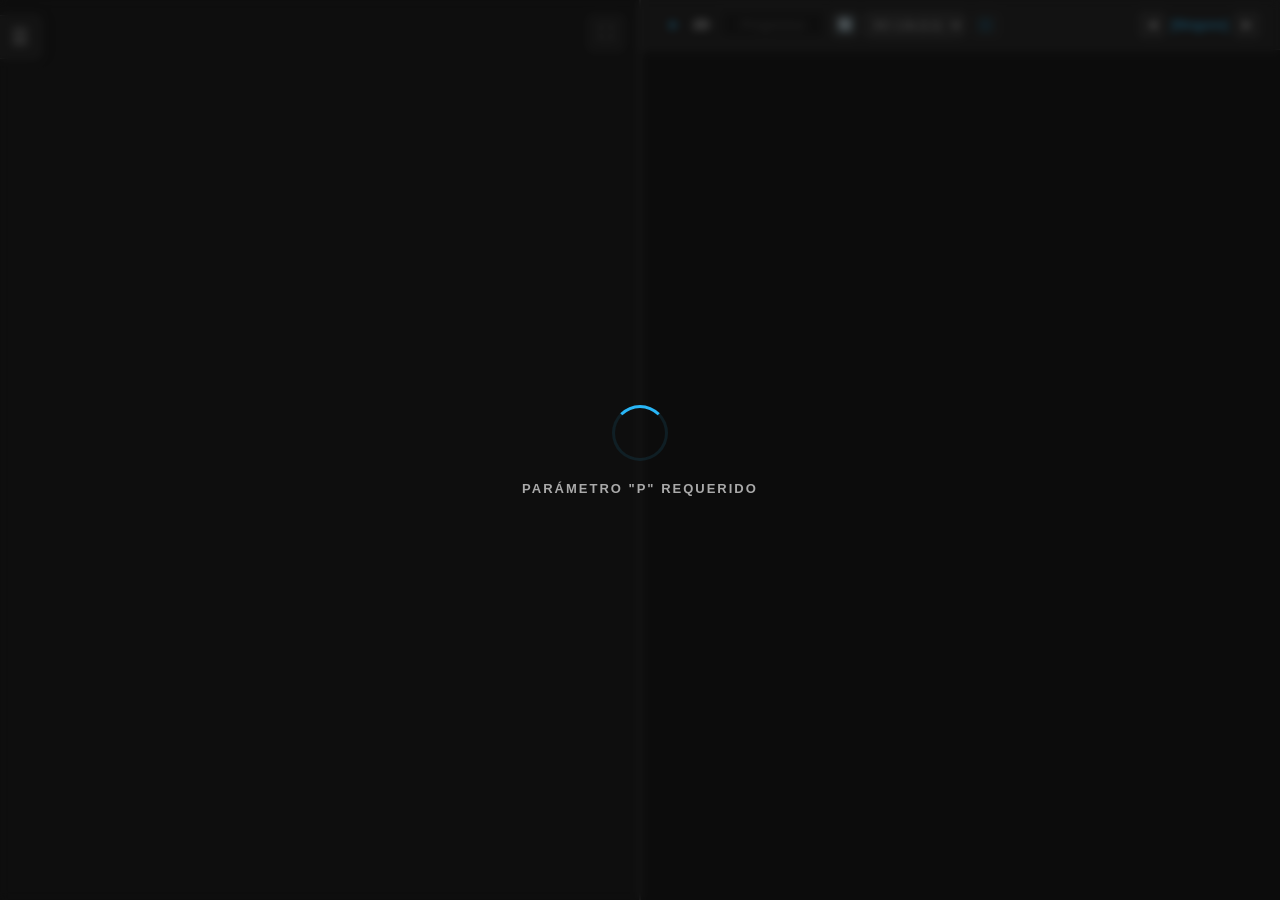
<file: index.html>
<!DOCTYPE html>
<html lang="es">
<head>
    <meta charset="UTF-8">
    <meta name="viewport" content="width=device-width, initial-scale=1.0, maximum-scale=1.0, user-scalable=no">
    <title>Visor Geofísico</title>
    <script src="shared/js/tokens.js"></script>
    <link rel="stylesheet" href="shared/css/visor-styles.css">
    <script src="shared/js/three.min.js"></script>
    <script src="shared/js/OrbitControls.js"></script>
    <script src="shared/js/utm.js"></script>
    <script>if('serviceWorker' in navigator){window.addEventListener('load', ()=>navigator.serviceWorker.register('sw.js', { updateViaCache: 'none' }))}</script>
</head>
<body>
    <div id="loading-screen">
        <div class="spinner"></div>
        <div id="loading-text">Cargando visor...</div>
    </div>

    <div id="main-wrapper">
        <div id="sidebar" class="collapsed">
            <div id="toggle-sidebar" title="Ocultar/Mostrar panel">☰</div>
            <div id="sidebar-content">
                <h1 style="border:none; margin-bottom: 15px; font-size:16px; color: var(--accent-color); text-transform: uppercase; letter-spacing: 1px; margin-top:0;">Visor Geofísico</h1>

                <div class="accordion-item">
                    <div class="accordion-header" onclick="toggleAccordion(this)">
                        <div class="accordion-title"><span class="accordion-icon">🗄️</span> 1. IMPORTAR DATOS</div>
                        <span class="chevron">▼</span>
                    </div>
                    <div class="accordion-content" style="display: none;">
                        <div class="file-drop-zone" onclick="document.getElementById('file-loader').click()">
                            <span id="drop-text">Cargar archivos de datos (.js)</span>
                            <input type="file" id="file-loader" class="file-input" accept=".js" multiple>
                        </div>
                    </div>
                </div>

                <div class="accordion-item">
                    <div class="accordion-header active" onclick="toggleAccordion(this)">
                        <div class="accordion-title"><span class="accordion-icon">⚙️</span> 2. AJUSTES TERRENO</div>
                        <span class="chevron">▲</span>
                    </div>
                    <div class="accordion-content" style="display: block;">
                        <div class="setting-row">
                            <span class="setting-label">Mostrar Terreno</span>
                            <label class="switch">
                                <input type="checkbox" id="chk-terreno" checked>
                                <span class="slider"></span>
                            </label>
                        </div>
                        <div class="setting-row">
                            <span class="setting-label">Cortinas Transparentes</span>
                            <label class="switch">
                                <input type="checkbox" id="chk-cortinas" checked>
                                <span class="slider"></span>
                            </label>
                        </div>
                        <div class="setting-row">
                            <span class="setting-label">Color Altimétrico</span>
                            <label class="switch">
                                <input type="checkbox" id="chk-hipsometrico" checked>
                                <span class="slider"></span>
                            </label>
                        </div>
                        <div class="setting-row" style="flex-direction: column; align-items: stretch; gap: 4px;">
                            <div style="display:flex; justify-content:space-between; align-items:center;">
                                <span class="setting-label">Intensidad Relieve</span>
                                <span id="relief-val" style="font-size:11px; color:var(--accent-color); font-weight:bold;">70%</span>
                            </div>
                            <input type="range" id="relief-intensity" min="0" max="100" step="5" value="70" style="width: 100%;">
                        </div>
                        <div class="setting-row" style="margin-bottom: 25px;">
                            <span class="setting-label">Opacidad</span>
                            <input type="range" id="opacity-terreno" min="0" max="1" step="0.05" value="0.85" style="width: 50%;">
                        </div>
                        <!-- hidden: kept for backward compat with JS handlers -->
                        <input type="color" id="color-terreno" value="#304120" style="display:none;">
                        <div class="z-input-container">
                            <label>Recorte Altura (Z)</label>
                            <input type="number" id="z-limit-input" value="3000" step="10">
                        </div>
                    </div>
                </div>

                <div class="accordion-item" style="flex-grow: 1; display: flex; flex-direction: column;">
                    <div class="accordion-header active" onclick="toggleAccordion(this)">
                        <div class="accordion-title"><span class="accordion-icon">🗺️</span> 3. CAPAS ACTIVAS</div>
                        <span class="chevron">▲</span>
                    </div>
                    <div class="accordion-content" style="display: block; flex-grow: 1; padding: 10px;">
                        <div id="lista-capas">
                            <div id="empty-list-msg" style="font-size: 12px; color: #555; text-align: center; padding: 15px; border: 1px dashed #333; border-radius: 6px;">Ningún archivo cargado</div>
                        </div>
                    </div>
                </div>

                <div class="accordion-item">
                    <div class="accordion-header" onclick="toggleAccordion(this)">
                        <div class="accordion-title"><span class="accordion-icon">🛤️</span> 4. DATOS PROGRESIVAS</div>
                        <span class="chevron">▼</span>
                    </div>
                    <div class="accordion-content" style="display: none; padding: 10px;">
                        <div id="lista-progresivas">
                            <div id="empty-txt-msg" style="font-size: 12px; color: #555; text-align: center; padding: 10px; border: 1px dashed #333; border-radius: 6px;">Sin progresivas (TXT)</div>
                        </div>
                    </div>
                </div>
            </div>
        </div>

        <div id="views-container">
            <div id="view-3d" class="viewport">
                <button id="btn-fullscreen" title="Pantalla Completa" style="position: absolute; top: 15px; right: 15px; background: rgba(30, 30, 30, 0.8); border: 1px solid var(--border-color); color: var(--text-color); border-radius: 6px; width: 36px; height: 36px; cursor: pointer; display: flex; align-items: center; justify-content: center; z-index: 10; font-size: 16px; transition: background 0.2s, color 0.2s;">⛶</button>
                <div id="canvas-3d"></div>
                <div id="coords-3d"></div>
            </div>

            <div id="toggle-2d-sidebar" title="Mostrar Vista 2D">▶</div>

            <div id="view-2d" class="viewport">
                <div id="view-2d-header">
                    <div style="display:flex; align-items:center;">
                        <button id="btn-toggle-2d" title="Ocultar/Mostrar panel 2D">▼</button>
                        <span class="header-title-text" style="margin-left:8px;">2D</span>
                        <div class="search-prog-container">
                            <input type="number" id="search-progressive" placeholder="Progresiva" title="Ingresar Progresiva y presionar Enter">
                        </div>
                        <button id="btn-refresh-2d" class="btn-profile-nav" title="Restaurar vista" style="margin-left: 6px; font-size: 13px;">🔄</button>
                        <select id="select-ve" title="Exageración Vertical" style="margin-left: 6px; background: rgba(255,255,255,0.08); border: 1px solid #444; color: var(--text-color); border-radius: 4px; padding: 4px 6px; font-size: 11px; cursor: pointer; outline: none; transition: background 0.2s, border-color 0.2s; height: 26px; box-sizing: border-box;">
                            <option value="1" selected>EV: 1.0x (1:1)</option>
                            <option value="1.5">EV: 1.5x</option>
                            <option value="2">EV: 2.0x</option>
                            <option value="3">EV: 3.0x</option>
                            <option value="5">EV: 5.0x</option>
                        </select>
                        <div id="geo-wrap" style="margin-left: 6px; position: relative;">
                            <button id="btn-geo" class="btn-geo disabled" title="Punto analizado: abrir en Google Earth o descargar KML" aria-haspopup="true" aria-expanded="false">🌐</button>
                            <div id="geo-menu" style="display: none;">
                                <div class="geo-option" data-action="earth">🌐 Ver en Google Earth</div>
                                <div class="geo-option" data-action="kml">📥 Descargar KML</div>
                            </div>
                        </div>
                    </div>

                    <div style="display:flex; align-items:center; gap:6px;">
                        <button id="btn-prev-profile" class="btn-profile-nav" title="Perfil Anterior">◀</button>
                        <span id="active-profile-title" style="color: var(--accent-color); font-size:12px; font-weight:bold;">[Ninguno]</span>
                        <button id="btn-next-profile" class="btn-profile-nav" title="Perfil Siguiente">▶</button>
                    </div>
                </div>

                <div id="progress-overlay-2d" style="position: absolute; top: 41px; left: 0; width: 100%; height: calc(100% - 41px); background: rgba(10, 10, 10, 0.85); backdrop-filter: blur(3px); z-index: 50; display: none; flex-direction: column; align-items: center; justify-content: center; gap: 15px; pointer-events: auto;">
                    <div class="spinner" style="width: 40px; height: 40px;"></div>
                    <div id="progress-text-2d" style="color: var(--accent-color); font-size: 13px; font-weight: bold; font-family: monospace; letter-spacing: 1px;">Procesando proyección: 0%</div>
                </div>

                <canvas id="canvas-2d" tabindex="0"></canvas>

                <div id="laser-info">
                    <div class="hud-stat">
                        <span class="hud-label">Progresiva (m)</span>
                        <span class="hud-value" id="hud-s">0.0 m</span>
                    </div>
                    <div class="hud-divider"></div>
                    <div class="hud-stat">
                        <span class="hud-label">Elevación (Z)</span>
                        <span class="hud-value" id="hud-z">0.0 m</span>
                    </div>
                    <div class="hud-divider"></div>
                    <div class="hud-stat">
                        <span class="hud-label">Prof. Terreno</span>
                        <span class="hud-value highlight" id="hud-prof">N/A</span>
                    </div>
                </div>
            </div>
        </div>
    </div>

    <script src="shared/js/visor-core.js"></script>
</body>
</html>
</file>
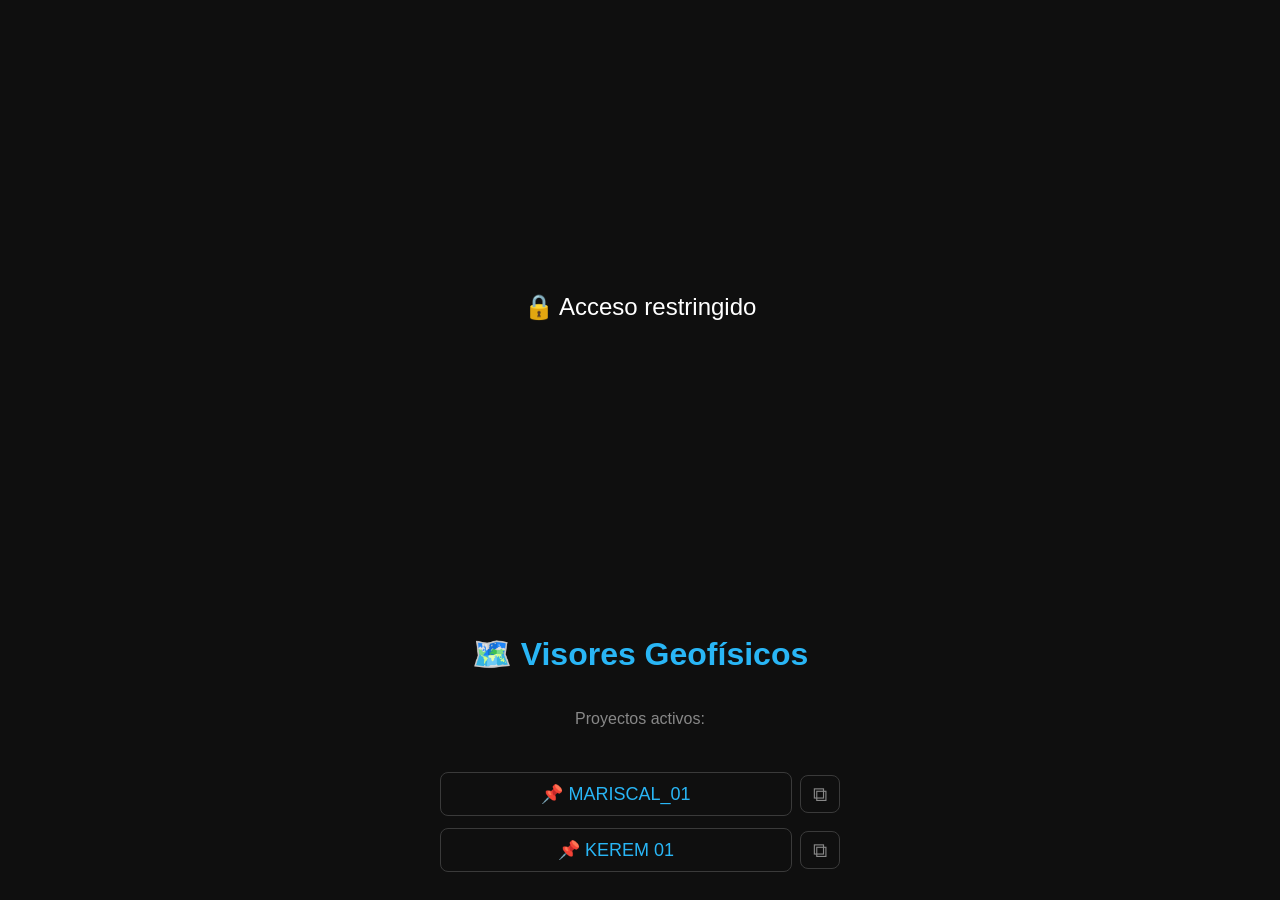
<file: admin.html>
<!DOCTYPE html>
<html lang="es">
<head>
    <meta charset="UTF-8">
    <meta name="viewport" content="width=device-width, initial-scale=1.0">
    <title>Visor Geofísico - Proyectos</title>
    <script src="shared/js/tokens.js"></script>
    <link rel="stylesheet" href="shared/css/visor-styles.css">
    <style>
        body { margin:0; background: var(--bg-color); color: var(--text-color); font-family:'Segoe UI',sans-serif; display:flex; flex-direction:column; align-items:center; justify-content:center; min-height:100vh; }
        h1 { color: var(--accent-color); }
        ul { list-style:none; padding:0; min-width:400px; }
        li { margin:12px 0; display:flex; align-items:center; gap:8px; }
        .proj-link { color: var(--accent-color); text-decoration:none; font-size:18px; padding:10px 20px; border:1px solid var(--border-color); border-radius:8px; flex:1; text-align:center; transition:background .2s; display:block; }
        .proj-link:hover { background: var(--sidebar-bg); }
        .btn-share { background:none; border:1px solid var(--border-color); border-radius:8px; color:#888; cursor:pointer; font-size:20px; padding:8px 12px; transition:background .2s,color .2s; line-height:1; }
        .btn-share:hover { background: var(--sidebar-bg); color: var(--accent-color); }
    </style>
</head>
<body>
<script>
if (new URLSearchParams(location.search).get('k') !== window.ADMIN_TOKEN) {
    document.body.innerHTML = '<div style="display:flex;align-items:center;justify-content:center;height:100vh;color:#fff;font-family:sans-serif;font-size:24px;background:#0f0f0f;">🔒 Acceso restringido</div>';
}
</script>
    <h1>🗺️ Visores Geofísicos</h1>
    <p style="color:#888;">Proyectos activos:</p>
    <ul>
        <li><a class="proj-link" href="#" onclick="abrirProyecto('proyecto-mariscal-01', 0, event)">📌 MARISCAL_01</a><button class="btn-share" onclick="copiarEnlace('proyecto-mariscal-01',0,this)" title="Copiar enlace">⧉</button></li>
        <li><a class="proj-link" href="#" onclick="abrirProyecto('Proyecto-kerem-01', 1, event)">📌 KEREM 01</a><button class="btn-share" onclick="copiarEnlace('Proyecto-kerem-01',1,this)" title="Copiar enlace">⧉</button></li>
    </ul>
    <script>
    function abrirProyecto(proyecto, tokenIdx, event) {
        if (event) event.preventDefault();
        const token = window.TOKEN_POOL[tokenIdx];
        window.location.href = 'index.html?p=' + proyecto + '&k=' + token;
    }
    function copiarEnlace(proyecto, tokenIdx, btn) {
        const token = window.TOKEN_POOL[tokenIdx];
        var url = location.origin + location.pathname.replace(/\/[^\/]*$/,'') + '/index.html?p=' + proyecto + '&k=' + token;
        navigator.clipboard.writeText(url).then(function() {
            var t = btn.textContent;
            btn.textContent = '✓';
            btn.style.color = '#4caf50';
            setTimeout(function() { btn.textContent = t; btn.style.color = ''; }, 2000);
        }).catch(function() {
            prompt('Copia el enlace manualmente:', url);
        });
    }
    </script>
</body>
</html>
</file>
<file: shared/css/visor-styles.css>
:root {
    --bg-color: #0f0f0f;
    --sidebar-bg: #1e1e1e;
    --panel-bg: #2a2a2a;
    --border-color: #3a3a3a;
    --text-color: #e0e0e0;
    --accent-color: #29b6f6;
    --accent-hover: #039be5;
    --danger-color: #ff5252;
    --sidebar-width: 320px;
}

body { 
    margin: 0; 
    overflow: hidden; 
    background-color: var(--bg-color); 
    font-family: 'Segoe UI', Tahoma, Geneva, Verdana, sans-serif; 
    color: var(--text-color); 
    height: 100vh;
    height: 100dvh;
}
#main-wrapper { 
    display: flex; 
    width: 100vw; 
    height: 100vh; 
    height: 100dvh; 
    overflow: hidden; 
    position: relative; 
}

/* Pantalla de Carga Inicial Semi-transparente */
#loading-screen {
    position: fixed;
    top: 0;
    left: 0;
    width: 100vw;
    height: 100vh;
    background-color: rgba(15, 15, 15, 0.65);
    backdrop-filter: blur(4px);
    z-index: 9999;
    display: flex;
    flex-direction: column;
    align-items: center;
    justify-content: center;
    transition: opacity 0.5s ease, visibility 0.5s;
}
.spinner {
    width: 50px;
    height: 50px;
    border: 3px solid rgba(41, 182, 246, 0.1);
    border-radius: 50%;
    border-top-color: var(--accent-color);
    animation: spin 1s linear infinite;
}
@keyframes spin {
    to { transform: rotate(360deg); }
}
#loading-text {
    margin-top: 20px;
    font-size: 13px;
    color: #aaa;
    letter-spacing: 2px;
    text-transform: uppercase;
    font-weight: 600;
}

#sidebar { width: var(--sidebar-width); background: var(--sidebar-bg); border-right: 1px solid var(--border-color); display: flex; flex-direction: column; transition: width 0.3s ease; position: relative; z-index: 20; flex-shrink: 0; }
#sidebar.collapsed { width: 0; border-right: none; }
#sidebar-content { padding: 20px; padding-top: 60px; overflow-y: auto; flex-grow: 1; width: var(--sidebar-width); box-sizing: border-box; transition: opacity 0.2s ease; }
#sidebar.collapsed #sidebar-content { opacity: 0; pointer-events: none; }

#toggle-sidebar { position: absolute; top: 15px; right: -42px; width: 42px; height: 42px; background: var(--sidebar-bg); border: 1px solid var(--border-color); border-left: none; border-radius: 0 8px 8px 0; color: var(--text-color); cursor: pointer; display: flex; align-items: center; justify-content: center; z-index: 21; box-shadow: 4px 0 10px rgba(0,0,0,0.3); font-size: 20px; transition: color 0.2s, background 0.2s; }
#toggle-sidebar:hover { color: var(--accent-color); }

#views-container { display: flex; flex-grow: 1; width: 0; flex-direction: row; }
.viewport { position: relative; flex: 1; height: 100%; box-sizing: border-box; min-height: 0; min-width: 0; }

#view-3d { border-right: 2px solid var(--border-color); }
#view-2d { background-color: #0b0b0b; display: flex; flex-direction: column; transition: flex 0.3s ease, width 0.3s ease, height 0.3s ease, opacity 0.3s ease; position: relative; }

#canvas-3d { width: 100%; height: 100%; }

/* Coordenadas discretas del punto analizado (esquina inferior izquierda del 3D) */
#coords-3d { 
    position: absolute; 
    bottom: 10px; 
    left: 12px; 
    z-index: 10; 
    display: none; 
    color: rgba(255, 255, 255, 0.55); 
    font-family: monospace; 
    font-size: 10px; 
    letter-spacing: 0.5px; 
    background: rgba(13, 21, 32, 0.35); 
    padding: 4px 8px; 
    border-radius: 4px; 
    pointer-events: none; 
    line-height: 1.4; 
}

#canvas-2d { flex-grow: 1; width: 100%; height: 100%; display: block; background-color: #0a0a0a; cursor: grab; outline: none; touch-action: none; overscroll-behavior: none; /* CONTROL DE NITIDEZ NATIVA (Nulo impacto en rendimiento) */
    image-rendering: -moz-crisp-edges;         /* Firefox antiguo */
    image-rendering: -webkit-crisp-edges;      /* Safari / Chrome antiguo */
    image-rendering: pixelated;                 /* Chrome, Edge, Safari moderno y Opera */
    image-rendering: crisp-edges;               /* Estándar CSS CSS4 */
}
#canvas-2d:active { cursor: grabbing; }

.accordion-item { margin-bottom: 12px; }
.accordion-header { background: var(--panel-bg); border: 1px solid var(--border-color); border-radius: 8px; padding: 12px 15px; display: flex; justify-content: space-between; align-items: center; cursor: pointer; font-size: 13px; font-weight: 600; transition: background 0.2s, border-radius 0.2s; user-select: none; }
.accordion-header:hover { background: #333333; }
.accordion-header.active { border-radius: 8px 8px 0 0; border-bottom: none; }
.accordion-title { display: flex; align-items: center; gap: 10px; }
.accordion-icon { font-size: 16px; }
.chevron { transition: transform 0.3s; font-size: 12px; color: #aaa; }
.accordion-header.active .chevron { transform: rotate(180deg); }
.accordion-content { background: rgba(255, 255, 255, 0.02); border: 1px solid var(--border-color); border-top: none; border-radius: 0 0 8px 8px; padding: 15px; display: none; }

.setting-row { display: flex; justify-content: space-between; align-items: center; margin-bottom: 18px; }
.setting-label { font-size: 13px; color: #ccc; }

.switch { position: relative; display: inline-block; width: 42px; height: 24px; flex-shrink: 0; }
.switch input { opacity: 0; width: 0; height: 0; }
.slider { position: absolute; cursor: pointer; top: 0; left: 0; right: 0; bottom: 0; background-color: #555; transition: .3s; border-radius: 24px; }
.slider:before { position: absolute; content: ""; height: 18px; width: 18px; left: 3px; bottom: 3px; background-color: white; transition: .3s; border-radius: 50%; }
input:checked + .slider { background-color: var(--accent-color); }
input:checked + .slider:before { transform: translateX(18px); }

.color-picker-container { display: flex; border: 1px solid #444; border-radius: 6px; overflow: hidden; background: #222; }
.color-hex { padding: 4px 8px; font-size: 12px; font-family: monospace; border-right: 1px solid #444; display: flex; align-items: center; color: #aaa; letter-spacing: 0.5px;}
input[type="color"] { border: none; width: 34px; height: 32px; padding: 0; background: transparent; cursor: pointer; }
input[type="color"]::-webkit-color-swatch-wrapper { padding: 4px; }
input[type="color"]::-webkit-color-swatch { border: none; border-radius: 3px; }

input[type="range"] { background: #222; border: 1px solid #444; color: white; border-radius: 4px; padding: 6px; font-size: 12px; accent-color: var(--accent-color); }

.z-input-container { position: relative; margin-top: 10px; }
.z-input-container label { position: absolute; top: -8px; left: 10px; background: var(--panel-bg); padding: 0 5px; font-size: 11px; color: #888; border-radius: 4px;}
.z-input-container input { width: 100%; box-sizing: border-box; background: transparent; padding: 12px 10px; border: 1px solid #444; border-radius: 6px; color: white; font-size: 13px; outline: none;}
.z-input-container input:focus { border-color: var(--accent-color); }

.file-drop-zone { border: 1px dashed #555; border-radius: 8px; padding: 15px; text-align: center; background: rgba(0, 0, 0, 0.2); cursor: pointer; transition: all 0.3s ease; font-size: 12px; color: #bbb; }
.file-drop-zone:hover { border-color: var(--accent-color); color: var(--accent-color); background: rgba(41, 182, 246, 0.05); }
.file-input { display: none; }

/* Estilos de Items de Capas y Resaltado de Selección Activa */
.layer-item { 
    display: flex; 
    align-items: center; 
    justify-content: space-between; 
    background: rgba(255, 255, 255, 0.05); 
    padding: 10px; 
    margin-bottom: 8px; 
    border-radius: 6px; 
    font-size: 12px; 
    border-left: 3px solid #555; 
    transition: border-color 0.3s, background-color 0.2s; 
}
.layer-item.active-2d { 
    background-color: rgba(41, 182, 246, 0.15) !important; 
    border-left-color: var(--accent-color) !important; 
    border-right: 2px solid var(--accent-color) !important; 
}
.layer-item.active-2d span[id^="name-"] {
    color: var(--accent-color) !important;
    font-weight: bold !important;
}
.layer-actions { display: flex; gap: 10px; align-items: center; }

.btn-action { background: none; border: none; cursor: pointer; font-size: 13px; padding: 2px; opacity: 0.8; transition: opacity 0.2s; }
.btn-action:hover { opacity: 1; }

#view-2d-header { background-color: #1a1a1a; border-bottom: 1px solid var(--border-color); padding: 10px 20px; font-size: 13px; font-weight: bold; color: #ccc; display: flex; justify-content: space-between; align-items: center; white-space: nowrap; }

.search-prog-container { display: flex; align-items: center; background: #111; border: 1px solid var(--border-color); border-radius: 6px; overflow: hidden; margin-left: 10px; box-shadow: inset 0 1px 3px rgba(0,0,0,0.5); }
#search-progressive { background: transparent; border: none; color: var(--accent-color); padding: 6px 12px; font-size: 13px; width: 80px; text-align: center; outline: none; font-family: monospace; font-weight: bold; -moz-appearance: textfield; transition: color 0.3s; }
#search-progressive::-webkit-outer-spin-button, #search-progressive::-webkit-inner-spin-button { -webkit-appearance: none; margin: 0; }
#search-progressive::placeholder { color: #555; font-family: 'Segoe UI', sans-serif; font-weight: normal; }

.header-title-text { font-size: 13px; font-weight: bold; color: white; }

#btn-toggle-2d { background: none; border: none; color: var(--accent-color); cursor: pointer; font-size: 14px; width: 24px; height: 24px; display: flex; align-items: center; justify-content: center; border-radius: 4px; transition: transform 0.3s ease, background 0.2s; }
#btn-toggle-2d:hover { background: rgba(41, 182, 246, 0.2); }

#toggle-2d-sidebar { position: absolute; top: 50%; right: 0; transform: translateY(-50%); width: 24px; height: 60px; background: var(--sidebar-bg); border: 1px solid var(--border-color); border-right: none; border-radius: 8px 0 0 8px; color: var(--text-color); cursor: pointer; display: none; align-items: center; justify-content: center; z-index: 21; box-shadow: -4px 0 10px rgba(0,0,0,0.3); }
#toggle-2d-sidebar:hover { color: var(--accent-color); }

.btn-profile-nav { background: rgba(255, 255, 255, 0.08); border: 1px solid #444; color: var(--text-color); border-radius: 4px; width: 26px; height: 26px; cursor: pointer; display: flex; align-items: center; justify-content: center; font-size: 11px; transition: background 0.2s, color 0.2s; user-select: none; }
.btn-profile-nav:hover { background: var(--accent-color); color: #000; border-color: var(--accent-color); }

/* Boton Geo (Google Earth / KML) del header 2D */
.btn-geo { background: rgba(255, 255, 255, 0.08); border: 1px solid #444; color: var(--text-color); border-radius: 4px; width: 30px; height: 26px; cursor: pointer; display: flex; align-items: center; justify-content: center; font-size: 12px; transition: background 0.2s, color 0.2s; user-select: none; box-sizing: border-box; }
.btn-geo:hover:not(.disabled) { background: var(--accent-color); color: #000; border-color: var(--accent-color); }
.btn-geo.disabled { opacity: 0.4; cursor: not-allowed; pointer-events: none; }
#geo-menu { position: absolute; top: calc(100% + 4px); right: 0; z-index: 300; background: #1a1a1a; border: 1px solid var(--border-color); border-radius: 6px; min-width: 190px; box-shadow: 0 6px 18px rgba(0,0,0,0.5); overflow: hidden; }
.geo-option { padding: 9px 12px; font-size: 12px; color: var(--text-color); cursor: pointer; display: flex; align-items: center; gap: 8px; white-space: nowrap; transition: background 0.15s, color 0.15s; }
.geo-option:hover { background: rgba(41, 182, 246, 0.15); color: var(--accent-color); }

/* HUD de Datos (Barra de estado delgada en la base del viewport) */
#laser-info { 
    position: absolute; 
    bottom: 0; 
    left: 0; 
    width: 100%; 
    box-sizing: border-box;
    background: rgba(15, 15, 15, 0.92); 
    border-top: 1px solid var(--border-color); 
    padding: 6px 30px; 
    border-radius: 0;
    display: none; 
    align-items: center; 
    justify-content: center; 
    gap: 40px; 
    z-index: 100; 
    box-shadow: 0 -4px 15px rgba(0,0,0,0.5); 
    pointer-events: none; 
    backdrop-filter: blur(5px); 
}
.hud-stat { display: flex; flex-direction: column; align-items: center; }
.hud-label { font-size: 9px; color: #888; text-transform: uppercase; letter-spacing: 1px; margin-bottom: 2px; }
.hud-value { font-size: 14px; font-weight: bold; color: #fff; font-family: monospace; }
.hud-value.highlight { color: #81c784; font-size: 16px; text-shadow: 0 0 5px rgba(129, 199, 132, 0.3); }
.hud-divider { width: 1px; height: 25px; background: #333; }

::-webkit-scrollbar { width: 6px; }
::-webkit-scrollbar-track { background: transparent; }
::-webkit-scrollbar-thumb { background: #444; border-radius: 3px; }
::-webkit-scrollbar-thumb:hover { background: #666; }

@media (min-width: 769px) {
    #btn-toggle-2d { transform: rotate(-90deg); }
    #main-wrapper.is-2d-collapsed #view-2d { flex: 0 0 0px !important; width: 0px !important; opacity: 0; overflow: hidden; border-left: none; }
    #main-wrapper.is-2d-collapsed #toggle-2d-sidebar { display: flex; }
}

@media (max-width: 768px) {
    #views-container { flex-direction: column; height: 100%; }
    #view-3d { border-right: none; border-bottom: 2px solid var(--border-color); }
    .viewport { height: 50%; } 
    #sidebar { position: absolute; height: 100vh; height: 100dvh; left: 0; top: 0; max-width: 85vw; z-index: 1000; box-shadow: 2px 0 15px rgba(0,0,0,0.5); }
    #sidebar.collapsed { width: 0; border-right: none; box-shadow: none; }
    #sidebar-content { padding-bottom: 120px !important; }
    #btn-toggle-2d { transform: rotate(0deg); }
    
    #main-wrapper.is-2d-collapsed #view-2d { flex: 0 0 44px !important; height: 44px !important; overflow: hidden; }
    #main-wrapper.is-2d-collapsed #btn-toggle-2d { transform: rotate(180deg); }
    
    /* Cuando la vista 2D está colapsada en móvil */
    #main-wrapper.is-2d-collapsed #view-2d-header {
        cursor: pointer;
        background: linear-gradient(135deg, #1b3a4b 0%, #112233 100%);
        border-top: 1px solid var(--accent-color);
        display: flex;
        justify-content: center;
        align-items: center;
        height: 100%;
        padding: 0;
        box-sizing: border-box;
    }
    
    /* Ocultar los controles del header colapsado en móvil */
    #main-wrapper.is-2d-collapsed #view-2d-header > * {
        display: none !important;
    }
    
    /* Añadir indicador amigable de expandir */
    #main-wrapper.is-2d-collapsed #view-2d-header::after {
        content: "▲ MOSTRAR PERFIL 2D";
        color: var(--accent-color);
        font-size: 11px;
        font-weight: bold;
        letter-spacing: 2px;
        font-family: 'Segoe UI', Tahoma, Geneva, Verdana, sans-serif;
        animation: pulseExpand 2s infinite ease-in-out;
    }
    
    #view-2d-header { padding: 10px 8px; font-size: 11px; }
    .header-title-text { display: none; }
    .search-prog-container { margin-left: 0; }
    #search-progressive { width: 70px; font-size: 12px; }
    
    #active-profile-title { max-width: 80px; overflow: hidden; text-overflow: ellipsis; }
    
    #laser-info { gap: 15px; padding: 6px 15px; border-radius: 0; bottom: 0; }
    .hud-label { font-size: 8px; }
    .hud-value { font-size: 12px; }
    .hud-value.highlight { font-size: 13px; }
}

@keyframes pulseExpand {
    0%, 100% { opacity: 0.75; transform: scale(1); }
    50% { opacity: 1; transform: scale(1.03); }
}

/* Clases CSS extraídas del JS dinámico (Fase 3 - C-01) */
.layer-item-container { display: flex; align-items: center; width: 100%; gap: 8px; }
.layer-switch-wrapper { transform: scale(0.8); transform-origin: left center; margin: 0; flex-shrink: 0; }
.layer-select-btn { flex-grow: 1; overflow: hidden; cursor: pointer; display: flex; align-items: center; padding: 4px 0; }
.layer-name-text { white-space: nowrap; overflow: hidden; text-overflow: ellipsis; font-weight: 500; color: #ddd; font-size: 13px; transition: color 0.2s; }
.layer-actions-wrapper { flex-shrink: 0; }
.layer-btn-delete { color: var(--danger-color); padding: 0 4px; font-size: 14px; font-weight: bold; transition: color 0.2s; }

.pl-item-header { display: flex; justify-content: space-between; align-items: center; }
.pl-name-text { font-size: 12px; font-weight: bold; color: #ddd; white-space: nowrap; overflow: hidden; text-overflow: ellipsis; }
.pl-btn-delete { color: var(--danger-color); font-size: 14px; font-weight: bold; transition: color 0.2s; }
.pl-assign-wrapper { display: flex; align-items: center; justify-content: space-between; gap: 5px; }
.pl-assign-label { font-size: 10px; color: #888; }
.pl-assign-select { background: #222; border: 1px solid #444; color: #fff; font-size: 11px; padding: 2px 4px; border-radius: 4px; flex-grow: 1; outline: none; cursor: pointer; }

/* Transición suave para el cambio de perfil 2D (UX-06) */
#canvas-2d {
    transition: opacity 0.18s ease-in-out;
}
.canvas-fade-out {
    opacity: 0 !important;
}
</file>
